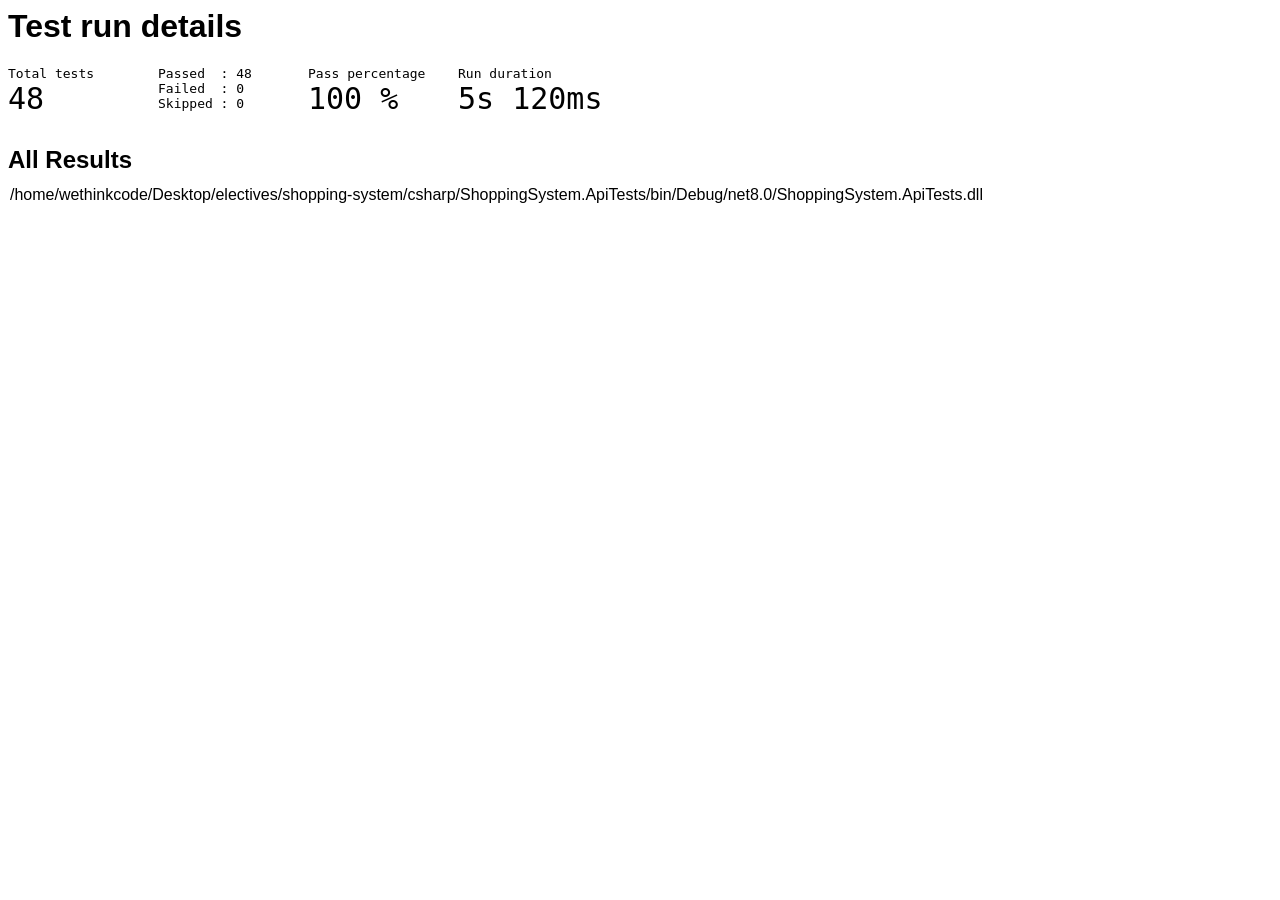
<file: docs/api-test-report.html>
﻿<?xml version="1.0" encoding="utf-8"?><html xmlns:tp="http://schemas.datacontract.org/2004/07/Microsoft.VisualStudio.TestPlatform.Extensions.HtmlLogger.ObjectModel" xmlns:a="http://schemas.microsoft.com/2003/10/Serialization/Arrays" xmlns:msxsl="urn:schemas-microsoft-com:xslt"><body><h1>Test run details</h1><div class="summary"><div class="block"><span>Total tests</span><div class="total-tests">48</div><br /></div><div class="block"><span>Passed  : </span><span class="passedTests">48</span><br /><span>Failed  : </span><span class="failedTests">0</span><br /><span>Skipped : </span><span class="skippedTests">0</span><br /></div><div class="block"><span>Pass percentage</span><div class="pass-percentage">100 %</div><br /></div><div class="block"><span>Run duration</span><div class="test-run-time">5s 120ms</div><br /></div><br /></div><h2>All Results</h2><div class="list-row" onclick="ToggleClass('-730458870')">/home/wethinkcode/Desktop/electives/shopping-system/csharp/ShoppingSystem.ApiTests/bin/Debug/net8.0/ShoppingSystem.ApiTests.dll</div><div class="inner-row" Id="-730458870" style="display:none;"><div class="leaf-division"><div><span class="pass">✔</span><span> Login_CorrectPassword_Returns200​</span><div class="duration"><span>129ms</span><br /></div></div><div class="error-info" /></div><div class="leaf-division"><div><span class="pass">✔</span><span> Login_WrongPassword_Returns400​</span><div class="duration"><span>61ms</span><br /></div></div><div class="error-info" /></div><div class="leaf-division"><div><span class="pass">✔</span><span> Logout_EndsTheSession​</span><div class="duration"><span>35ms</span><br /></div></div><div class="error-info" /></div><div class="leaf-division"><div><span class="pass">✔</span><span> Products_AreAvailableWithoutLogin​</span><div class="duration"><span>9ms</span><br /></div></div><div class="error-info" /></div><div class="leaf-division"><div><span class="pass">✔</span><span> SecuredEndpoint_WhenLoggedOut_Returns401("GET","/api/cart")​</span><div class="duration"><span>3ms</span><br /></div></div><div class="error-info" /></div><div class="leaf-division"><div><span class="pass">✔</span><span> SecuredEndpoint_WhenLoggedOut_Returns401("POST","/api/cart")​</span><div class="duration"><span>2ms</span><br /></div></div><div class="error-info" /></div><div class="leaf-division"><div><span class="pass">✔</span><span> SecuredEndpoint_WhenLoggedOut_Returns401("DELETE","/api/cart")​</span><div class="duration"><span>2ms</span><br /></div></div><div class="error-info" /></div><div class="leaf-division"><div><span class="pass">✔</span><span> SecuredEndpoint_WhenLoggedOut_Returns401("DELETE","/api/cart/1")​</span><div class="duration"><span>1ms</span><br /></div></div><div class="error-info" /></div><div class="leaf-division"><div><span class="pass">✔</span><span> SecuredEndpoint_WhenLoggedOut_Returns401("POST","/api/checkout")​</span><div class="duration"><span>1ms</span><br /></div></div><div class="error-info" /></div><div class="leaf-division"><div><span class="pass">✔</span><span> SecuredEndpoint_WhenLoggedOut_Returns401("GET","/api/orders")​</span><div class="duration"><span>1ms</span><br /></div></div><div class="error-info" /></div><div class="leaf-division"><div><span class="pass">✔</span><span> SecuredEndpoint_WhenLoggedOut_Returns401("GET","/api/me")​</span><div class="duration"><span>1ms</span><br /></div></div><div class="error-info" /></div><div class="leaf-division"><div><span class="pass">✔</span><span> SecuredEndpoint_WhenLoggedOut_Returns401("POST","/api/logout")​</span><div class="duration"><span>1ms</span><br /></div></div><div class="error-info" /></div><div class="leaf-division"><div><span class="pass">✔</span><span> SignUp_DuplicateUsername_Returns400​</span><div class="duration"><span>40ms</span><br /></div></div><div class="error-info" /></div><div class="leaf-division"><div><span class="pass">✔</span><span> SignUp_InvalidInput_Returns400("ab","a@b.com","password123")​</span><div class="duration"><span>3ms</span><br /></div></div><div class="error-info" /></div><div class="leaf-division"><div><span class="pass">✔</span><span> SignUp_InvalidInput_Returns400("validname","not-an-email","password123")​</span><div class="duration"><span>2ms</span><br /></div></div><div class="error-info" /></div><div class="leaf-division"><div><span class="pass">✔</span><span> SignUp_InvalidInput_Returns400("validname","a@b.com","short")​</span><div class="duration"><span>2ms</span><br /></div></div><div class="error-info" /></div><div class="leaf-division"><div><span class="pass">✔</span><span> SignUp_ValidUser_Returns201AndNeverReturnsPassword​</span><div class="duration"><span>36ms</span><br /></div></div><div class="error-info" /></div><div class="leaf-division"><div><span class="pass">✔</span><span> AddItem_InvalidInput_Returns400(5,9999)​</span><div class="duration"><span>48ms</span><br /></div></div><div class="error-info" /></div><div class="leaf-division"><div><span class="pass">✔</span><span> AddItem_InvalidInput_Returns400(5,0)​</span><div class="duration"><span>32ms</span><br /></div></div><div class="error-info" /></div><div class="leaf-division"><div><span class="pass">✔</span><span> AddItem_InvalidInput_Returns400(5,-1)​</span><div class="duration"><span>32ms</span><br /></div></div><div class="error-info" /></div><div class="leaf-division"><div><span class="pass">✔</span><span> AddItem_InvalidInput_Returns400(999,1)​</span><div class="duration"><span>31ms</span><br /></div></div><div class="error-info" /></div><div class="leaf-division"><div><span class="pass">✔</span><span> AddItem_ReturnsCartWithQuantityAndTotal​</span><div class="duration"><span>35ms</span><br /></div></div><div class="error-info" /></div><div class="leaf-division"><div><span class="pass">✔</span><span> Carts_AreSeparatePerUser​</span><div class="duration"><span>61ms</span><br /></div></div><div class="error-info" /></div><div class="leaf-division"><div><span class="pass">✔</span><span> RemoveItem_EmptiesTheCart​</span><div class="duration"><span>34ms</span><br /></div></div><div class="error-info" /></div><div class="leaf-division"><div><span class="pass">✔</span><span> Checkout_CashOnDelivery_NeedsNoCardDetails​</span><div class="duration"><span>51ms</span><br /></div></div><div class="error-info" /></div><div class="leaf-division"><div><span class="pass">✔</span><span> Checkout_EmptyCart_Returns400​</span><div class="duration"><span>32ms</span><br /></div></div><div class="error-info" /></div><div class="leaf-division"><div><span class="pass">✔</span><span> Checkout_InvalidCardDetails_Returns400_AndKeepsCart("1234","12/40","123")​</span><div class="duration"><span>39ms</span><br /></div></div><div class="error-info" /></div><div class="leaf-division"><div><span class="pass">✔</span><span> Checkout_InvalidCardDetails_Returns400_AndKeepsCart("4242424242424241","12/40","123")​</span><div class="duration"><span>36ms</span><br /></div></div><div class="error-info" /></div><div class="leaf-division"><div><span class="pass">✔</span><span> Checkout_InvalidCardDetails_Returns400_AndKeepsCart("4242424242424242","01/20","123")​</span><div class="duration"><span>37ms</span><br /></div></div><div class="error-info" /></div><div class="leaf-division"><div><span class="pass">✔</span><span> Checkout_InvalidCardDetails_Returns400_AndKeepsCart("4242424242424242","13/30","123")​</span><div class="duration"><span>37ms</span><br /></div></div><div class="error-info" /></div><div class="leaf-division"><div><span class="pass">✔</span><span> Checkout_InvalidCardDetails_Returns400_AndKeepsCart("4242424242424242","12/40","12")​</span><div class="duration"><span>33ms</span><br /></div></div><div class="error-info" /></div><div class="leaf-division"><div><span class="pass">✔</span><span> Checkout_ReducesStockByTheQuantityBought​</span><div class="duration"><span>38ms</span><br /></div></div><div class="error-info" /></div><div class="leaf-division"><div><span class="pass">✔</span><span> Checkout_WithCard_ReturnsOrder_AndNeverTheFullCardNumber​</span><div class="duration"><span>38ms</span><br /></div></div><div class="error-info" /></div><div class="leaf-division"><div><span class="pass">✔</span><span> Orders_ListsOnlyTheLoggedInUsersOrders​</span><div class="duration"><span>79ms</span><br /></div></div><div class="error-info" /></div><div class="leaf-division"><div><span class="pass">✔</span><span> AddPet_ThenGetIt_ReturnsTheSamePet​</span><div class="duration"><span>607ms</span><br /></div></div><div class="error-info" /></div><div class="leaf-division"><div><span class="pass">✔</span><span> FindPetsByStatus_ReturnsAList​</span><div class="duration"><span>292ms</span><br /></div></div><div class="error-info" /></div><div class="leaf-division"><div><span class="pass">✔</span><span> GetUnknownPet_Returns404​</span><div class="duration"><span>420ms</span><br /></div></div><div class="error-info" /></div><div class="leaf-division"><div><span class="pass">✔</span><span> EveryEndpoint_IsDocumentedInTheSpec("/api/products")​</span><div class="duration"><span>22ms</span><br /></div></div><div class="error-info" /></div><div class="leaf-division"><div><span class="pass">✔</span><span> EveryEndpoint_IsDocumentedInTheSpec("/api/signup")​</span><div class="duration"><span>4ms</span><br /></div></div><div class="error-info" /></div><div class="leaf-division"><div><span class="pass">✔</span><span> EveryEndpoint_IsDocumentedInTheSpec("/api/login")​</span><div class="duration"><span>3ms</span><br /></div></div><div class="error-info" /></div><div class="leaf-division"><div><span class="pass">✔</span><span> EveryEndpoint_IsDocumentedInTheSpec("/api/logout")​</span><div class="duration"><span>4ms</span><br /></div></div><div class="error-info" /></div><div class="leaf-division"><div><span class="pass">✔</span><span> EveryEndpoint_IsDocumentedInTheSpec("/api/me")​</span><div class="duration"><span>3ms</span><br /></div></div><div class="error-info" /></div><div class="leaf-division"><div><span class="pass">✔</span><span> EveryEndpoint_IsDocumentedInTheSpec("/api/cart")​</span><div class="duration"><span>3ms</span><br /></div></div><div class="error-info" /></div><div class="leaf-division"><div><span class="pass">✔</span><span> EveryEndpoint_IsDocumentedInTheSpec("/api/cart/{id}")​</span><div class="duration"><span>3ms</span><br /></div></div><div class="error-info" /></div><div class="leaf-division"><div><span class="pass">✔</span><span> EveryEndpoint_IsDocumentedInTheSpec("/api/checkout")​</span><div class="duration"><span>3ms</span><br /></div></div><div class="error-info" /></div><div class="leaf-division"><div><span class="pass">✔</span><span> EveryEndpoint_IsDocumentedInTheSpec("/api/orders")​</span><div class="duration"><span>4ms</span><br /></div></div><div class="error-info" /></div><div class="leaf-division"><div><span class="pass">✔</span><span> OpenApiSpec_IsServed​</span><div class="duration"><span>5ms</span><br /></div></div><div class="error-info" /></div><div class="leaf-division"><div><span class="pass">✔</span><span> SecuredOperations_DocumentA401_AndTheApiReturnsIt​</span><div class="duration"><span>5ms</span><br /></div></div><div class="error-info" /></div></div><div><h2>Informational messages</h2><span>NUnit Adapter 4.2.0.0: Test execution started</span><br /><span>Running all tests in /home/wethinkcode/Desktop/electives/shopping-system/csharp/ShoppingSystem.ApiTests/bin/Debug/net8.0/ShoppingSystem.ApiTests.dll</span><br /><span>   NUnit3TestExecutor discovered 48 of 48 NUnit test cases using Current Discovery mode, Non-Explicit run</span><br /><span>NUnit Adapter 4.2.0.0: Test execution complete</span><br /></div></body><script language="javascript">
        function ToggleClass(id) {
        var elem = document.getElementById(id);
        if (elem.style.display == "none") {
        elem.style.display = "block";
        }
        else {
        elem.style.display = "none";
        }
        }
      </script><style>
        body { font-family: Calibri, Verdana, Arial, sans-serif; background-color: White; color: Black; }
        h2 {
        margin-top: 15px;
        margin-bottom:10px;
        }
        pre {
        white-space: pre-wrap;
        }
        .summary {font-family:monospace;
        display: -webkit-flex; /* Safari */
        -webkit-flex-wrap: wrap; /* Safari 6.1+ */
        display: flex;
        flex-wrap: wrap;
        }
        .row {
        border: 2px solid #ffffff;
        width:100%;
        cursor:pointer;
        background-color:#d7e9fa;
        }
        .list-row {
        border: 2px solid #ffffff;
        width:100%;
        cursor:pointer;
        background-color:#ffffff;
        }
        .inner-row{
        border: 2px solid #ffffff;
        padding-left:1%;
        margin-left:1%;
        background-color:#ffffff;
        }
        .block{
        width : 150px;
        }
        .leaf-division{
        border: 2px solid #ffffff;
        background-color:#e6eff7;
        }
        .pass { color: #0c0; }
        .fail { color: #c00; }
        .error-message { color : brown; }
        .error-stack-trace { color: brown; }
        .duration {float:right;padding-right:1%;}
        .total-tests { font-size : 30px}
        .test-run-time { font-size : 30px}
        .pass-percentage { font-size : 30px}
        .error-info{
        margin-left:16px;
        }
      </style></html>
</file>
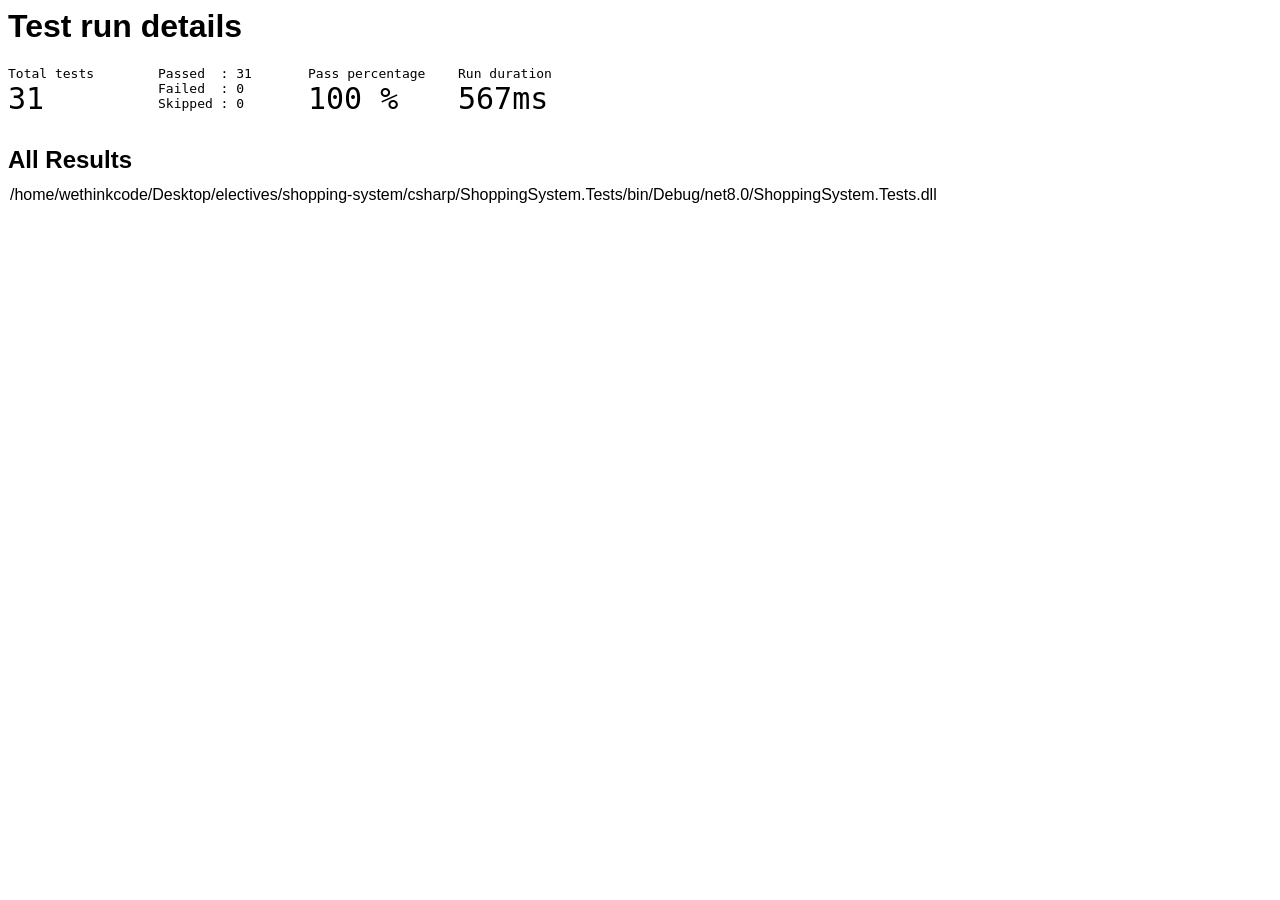
<file: docs/csharp-test-report.html>
﻿<?xml version="1.0" encoding="utf-8"?><html xmlns:tp="http://schemas.datacontract.org/2004/07/Microsoft.VisualStudio.TestPlatform.Extensions.HtmlLogger.ObjectModel" xmlns:a="http://schemas.microsoft.com/2003/10/Serialization/Arrays" xmlns:msxsl="urn:schemas-microsoft-com:xslt"><body><h1>Test run details</h1><div class="summary"><div class="block"><span>Total tests</span><div class="total-tests">31</div><br /></div><div class="block"><span>Passed  : </span><span class="passedTests">31</span><br /><span>Failed  : </span><span class="failedTests">0</span><br /><span>Skipped : </span><span class="skippedTests">0</span><br /></div><div class="block"><span>Pass percentage</span><div class="pass-percentage">100 %</div><br /></div><div class="block"><span>Run duration</span><div class="test-run-time">567ms</div><br /></div><br /></div><h2>All Results</h2><div class="list-row" onclick="ToggleClass('51471509')">/home/wethinkcode/Desktop/electives/shopping-system/csharp/ShoppingSystem.Tests/bin/Debug/net8.0/ShoppingSystem.Tests.dll</div><div class="inner-row" Id="51471509" style="display:none;"><div class="leaf-division"><div><span class="pass">✔</span><span> Add_InvalidQuantity_Throws(0)​</span><div class="duration"><span>7ms</span><br /></div></div><div class="error-info" /></div><div class="leaf-division"><div><span class="pass">✔</span><span> Add_InvalidQuantity_Throws(-3)​</span><div class="duration"><span>&lt; 1ms</span><br /></div></div><div class="error-info" /></div><div class="leaf-division"><div><span class="pass">✔</span><span> Add_MoreThanStock_Throws​</span><div class="duration"><span>&lt; 1ms</span><br /></div></div><div class="error-info" /></div><div class="leaf-division"><div><span class="pass">✔</span><span> Add_SameProductTwice_MergesQuantity​</span><div class="duration"><span>7ms</span><br /></div></div><div class="error-info" /></div><div class="leaf-division"><div><span class="pass">✔</span><span> Add_ValidItem_UpdatesTotal​</span><div class="duration"><span>2ms</span><br /></div></div><div class="error-info" /></div><div class="leaf-division"><div><span class="pass">✔</span><span> Remove_ExistingItem_ReturnsTrueAndEmptiesCart​</span><div class="duration"><span>&lt; 1ms</span><br /></div></div><div class="error-info" /></div><div class="leaf-division"><div><span class="pass">✔</span><span> Remove_MissingItem_ReturnsFalse​</span><div class="duration"><span>&lt; 1ms</span><br /></div></div><div class="error-info" /></div><div class="leaf-division"><div><span class="pass">✔</span><span> Checkout_EmptyCart_Throws​</span><div class="duration"><span>&lt; 1ms</span><br /></div></div><div class="error-info" /></div><div class="leaf-division"><div><span class="pass">✔</span><span> Checkout_StockChangedAfterAdding_FailsWithoutDeductingAnything​</span><div class="duration"><span>&lt; 1ms</span><br /></div></div><div class="error-info" /></div><div class="leaf-division"><div><span class="pass">✔</span><span> Checkout_ValidCart_ReducesStockAndClearsCart​</span><div class="duration"><span>&lt; 1ms</span><br /></div></div><div class="error-info" /></div><div class="leaf-division"><div><span class="pass">✔</span><span> IsValidCvv_VariousInputs_ReturnsExpected("123",True)​</span><div class="duration"><span>5ms</span><br /></div></div><div class="error-info" /></div><div class="leaf-division"><div><span class="pass">✔</span><span> IsValidCvv_VariousInputs_ReturnsExpected("1234",True)​</span><div class="duration"><span>&lt; 1ms</span><br /></div></div><div class="error-info" /></div><div class="leaf-division"><div><span class="pass">✔</span><span> IsValidCvv_VariousInputs_ReturnsExpected("12",False)​</span><div class="duration"><span>&lt; 1ms</span><br /></div></div><div class="error-info" /></div><div class="leaf-division"><div><span class="pass">✔</span><span> IsValidCvv_VariousInputs_ReturnsExpected("12345",False)​</span><div class="duration"><span>&lt; 1ms</span><br /></div></div><div class="error-info" /></div><div class="leaf-division"><div><span class="pass">✔</span><span> IsValidCvv_VariousInputs_ReturnsExpected("abc",False)​</span><div class="duration"><span>&lt; 1ms</span><br /></div></div><div class="error-info" /></div><div class="leaf-division"><div><span class="pass">✔</span><span> IsValidCvv_VariousInputs_ReturnsExpected("",False)​</span><div class="duration"><span>&lt; 1ms</span><br /></div></div><div class="error-info" /></div><div class="leaf-division"><div><span class="pass">✔</span><span> IsValidCvv_VariousInputs_ReturnsExpected(null,False)​</span><div class="duration"><span>&lt; 1ms</span><br /></div></div><div class="error-info" /></div><div class="leaf-division"><div><span class="pass">✔</span><span> IsValidLuhn_VariousCardNumbers_ReturnsExpected("4242424242424242",True)​</span><div class="duration"><span>&lt; 1ms</span><br /></div></div><div class="error-info" /></div><div class="leaf-division"><div><span class="pass">✔</span><span> IsValidLuhn_VariousCardNumbers_ReturnsExpected("4242 4242 4242 4242",True)​</span><div class="duration"><span>&lt; 1ms</span><br /></div></div><div class="error-info" /></div><div class="leaf-division"><div><span class="pass">✔</span><span> IsValidLuhn_VariousCardNumbers_ReturnsExpected("4242-4242-4242-4242",True)​</span><div class="duration"><span>&lt; 1ms</span><br /></div></div><div class="error-info" /></div><div class="leaf-division"><div><span class="pass">✔</span><span> IsValidLuhn_VariousCardNumbers_ReturnsExpected("4242424242424241",False)​</span><div class="duration"><span>&lt; 1ms</span><br /></div></div><div class="error-info" /></div><div class="leaf-division"><div><span class="pass">✔</span><span> IsValidLuhn_VariousCardNumbers_ReturnsExpected("1234",False)​</span><div class="duration"><span>&lt; 1ms</span><br /></div></div><div class="error-info" /></div><div class="leaf-division"><div><span class="pass">✔</span><span> IsValidLuhn_VariousCardNumbers_ReturnsExpected("",False)​</span><div class="duration"><span>&lt; 1ms</span><br /></div></div><div class="error-info" /></div><div class="leaf-division"><div><span class="pass">✔</span><span> IsValidLuhn_VariousCardNumbers_ReturnsExpected("abcd424242424242",False)​</span><div class="duration"><span>&lt; 1ms</span><br /></div></div><div class="error-info" /></div><div class="leaf-division"><div><span class="pass">✔</span><span> Constructor_NegativePrice_Throws​</span><div class="duration"><span>&lt; 1ms</span><br /></div></div><div class="error-info" /></div><div class="leaf-division"><div><span class="pass">✔</span><span> Constructor_NegativeStock_Throws​</span><div class="duration"><span>&lt; 1ms</span><br /></div></div><div class="error-info" /></div><div class="leaf-division"><div><span class="pass">✔</span><span> Constructor_ValidValues_SetsProperties​</span><div class="duration"><span>&lt; 1ms</span><br /></div></div><div class="error-info" /></div><div class="leaf-division"><div><span class="pass">✔</span><span> ReduceStock_InvalidQuantity_Throws(0)​</span><div class="duration"><span>&lt; 1ms</span><br /></div></div><div class="error-info" /></div><div class="leaf-division"><div><span class="pass">✔</span><span> ReduceStock_InvalidQuantity_Throws(-1)​</span><div class="duration"><span>&lt; 1ms</span><br /></div></div><div class="error-info" /></div><div class="leaf-division"><div><span class="pass">✔</span><span> ReduceStock_InvalidQuantity_Throws(6)​</span><div class="duration"><span>&lt; 1ms</span><br /></div></div><div class="error-info" /></div><div class="leaf-division"><div><span class="pass">✔</span><span> ReduceStock_ValidQuantity_ReducesStock​</span><div class="duration"><span>&lt; 1ms</span><br /></div></div><div class="error-info" /></div></div><div><h2>Informational messages</h2><span>NUnit Adapter 4.2.0.0: Test execution started</span><br /><span>Running all tests in /home/wethinkcode/Desktop/electives/shopping-system/csharp/ShoppingSystem.Tests/bin/Debug/net8.0/ShoppingSystem.Tests.dll</span><br /><span>   NUnit3TestExecutor discovered 31 of 31 NUnit test cases using Current Discovery mode, Non-Explicit run</span><br /><span>NUnit Adapter 4.2.0.0: Test execution complete</span><br /></div></body><script language="javascript">
        function ToggleClass(id) {
        var elem = document.getElementById(id);
        if (elem.style.display == "none") {
        elem.style.display = "block";
        }
        else {
        elem.style.display = "none";
        }
        }
      </script><style>
        body { font-family: Calibri, Verdana, Arial, sans-serif; background-color: White; color: Black; }
        h2 {
        margin-top: 15px;
        margin-bottom:10px;
        }
        pre {
        white-space: pre-wrap;
        }
        .summary {font-family:monospace;
        display: -webkit-flex; /* Safari */
        -webkit-flex-wrap: wrap; /* Safari 6.1+ */
        display: flex;
        flex-wrap: wrap;
        }
        .row {
        border: 2px solid #ffffff;
        width:100%;
        cursor:pointer;
        background-color:#d7e9fa;
        }
        .list-row {
        border: 2px solid #ffffff;
        width:100%;
        cursor:pointer;
        background-color:#ffffff;
        }
        .inner-row{
        border: 2px solid #ffffff;
        padding-left:1%;
        margin-left:1%;
        background-color:#ffffff;
        }
        .block{
        width : 150px;
        }
        .leaf-division{
        border: 2px solid #ffffff;
        background-color:#e6eff7;
        }
        .pass { color: #0c0; }
        .fail { color: #c00; }
        .error-message { color : brown; }
        .error-stack-trace { color: brown; }
        .duration {float:right;padding-right:1%;}
        .total-tests { font-size : 30px}
        .test-run-time { font-size : 30px}
        .pass-percentage { font-size : 30px}
        .error-info{
        margin-left:16px;
        }
      </style></html>
</file>
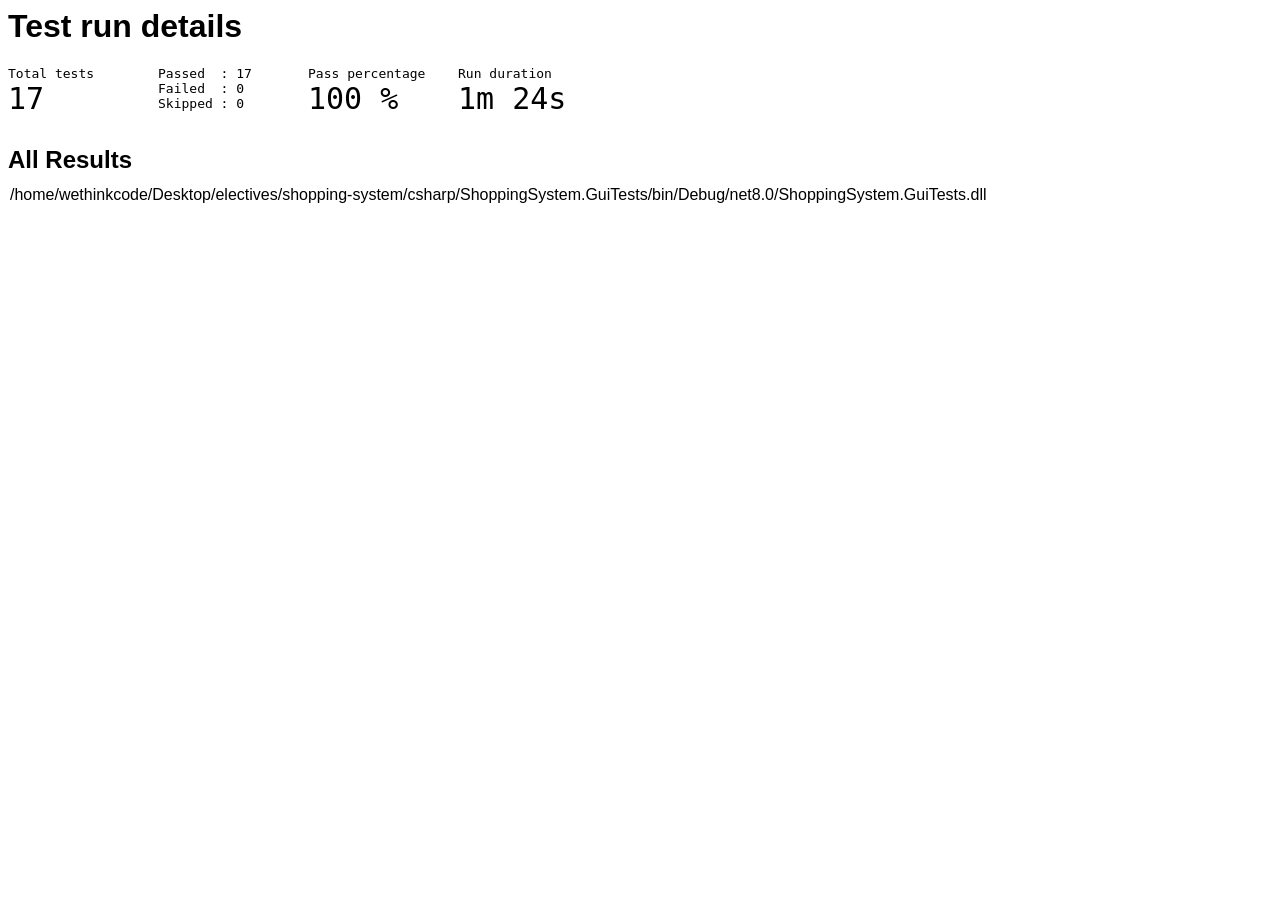
<file: docs/gui-test-report.html>
﻿<?xml version="1.0" encoding="utf-8"?><html xmlns:tp="http://schemas.datacontract.org/2004/07/Microsoft.VisualStudio.TestPlatform.Extensions.HtmlLogger.ObjectModel" xmlns:a="http://schemas.microsoft.com/2003/10/Serialization/Arrays" xmlns:msxsl="urn:schemas-microsoft-com:xslt"><body><h1>Test run details</h1><div class="summary"><div class="block"><span>Total tests</span><div class="total-tests">17</div><br /></div><div class="block"><span>Passed  : </span><span class="passedTests">17</span><br /><span>Failed  : </span><span class="failedTests">0</span><br /><span>Skipped : </span><span class="skippedTests">0</span><br /></div><div class="block"><span>Pass percentage</span><div class="pass-percentage">100 %</div><br /></div><div class="block"><span>Run duration</span><div class="test-run-time">1m 24s</div><br /></div><br /></div><h2>All Results</h2><div class="list-row" onclick="ToggleClass('89133288')">/home/wethinkcode/Desktop/electives/shopping-system/csharp/ShoppingSystem.GuiTests/bin/Debug/net8.0/ShoppingSystem.GuiTests.dll</div><div class="inner-row" Id="89133288" style="display:none;"><div class="leaf-division"><div><span class="pass">✔</span><span> LogIn_WrongPassword_ShowsError​</span><div class="duration"><span>4s 14ms</span><br /></div></div><div class="error-info" /></div><div class="leaf-division"><div><span class="pass">✔</span><span> LogOut_ReturnsToTheLoginForm​</span><div class="duration"><span>35s 539ms</span><br /></div></div><div class="error-info" /></div><div class="leaf-division"><div><span class="pass">✔</span><span> SignUp_InvalidDetails_ShowsServerError("ab","a@test.com","password123","Username must be")​</span><div class="duration"><span>2s 219ms</span><br /></div></div><div class="error-info" /></div><div class="leaf-division"><div><span class="pass">✔</span><span> SignUp_InvalidDetails_ShowsServerError("validname1","a@b","password123","valid email")​</span><div class="duration"><span>2s 119ms</span><br /></div></div><div class="error-info" /></div><div class="leaf-division"><div><span class="pass">✔</span><span> SignUp_InvalidDetails_ShowsServerError("validname1","a@test.com","short","at least 8")​</span><div class="duration"><span>2s 107ms</span><br /></div></div><div class="error-info" /></div><div class="leaf-division"><div><span class="pass">✔</span><span> SignUp_PasswordsDoNotMatch_ShowsError​</span><div class="duration"><span>2s 89ms</span><br /></div></div><div class="error-info" /></div><div class="leaf-division"><div><span class="pass">✔</span><span> SignUp_ValidDetails_ShowsTheShop​</span><div class="duration"><span>2s 148ms</span><br /></div></div><div class="error-info" /></div><div class="leaf-division"><div><span class="pass">✔</span><span> AddMoreThanStock_ShowsError_AndCartStaysEmpty​</span><div class="duration"><span>2s 208ms</span><br /></div></div><div class="error-info" /></div><div class="leaf-division"><div><span class="pass">✔</span><span> AddToCart_ShowsTheItemAndTotal​</span><div class="duration"><span>3s 925ms</span><br /></div></div><div class="error-info" /></div><div class="leaf-division"><div><span class="pass">✔</span><span> Checkout_WithEmptyCart_ShowsError​</span><div class="duration"><span>2s 191ms</span><br /></div></div><div class="error-info" /></div><div class="leaf-division"><div><span class="pass">✔</span><span> PayCashOnDelivery_PlacesOrder​</span><div class="duration"><span>3s 805ms</span><br /></div></div><div class="error-info" /></div><div class="leaf-division"><div><span class="pass">✔</span><span> PayWithCard_PlacesOrder_AndItAppearsInOrderHistory​</span><div class="duration"><span>4s 891ms</span><br /></div></div><div class="error-info" /></div><div class="leaf-division"><div><span class="pass">✔</span><span> PayWithInvalidDetails_ShowsError_AndKeepsTheCart("1234","12/40","123","Invalid card number")​</span><div class="duration"><span>3s 837ms</span><br /></div></div><div class="error-info" /></div><div class="leaf-division"><div><span class="pass">✔</span><span> PayWithInvalidDetails_ShowsError_AndKeepsTheCart("4242424242424241","12/40","123","Invalid card number")​</span><div class="duration"><span>3s 775ms</span><br /></div></div><div class="error-info" /></div><div class="leaf-division"><div><span class="pass">✔</span><span> PayWithInvalidDetails_ShowsError_AndKeepsTheCart("4242424242424242","01/20","123","expired")​</span><div class="duration"><span>3s 38ms</span><br /></div></div><div class="error-info" /></div><div class="leaf-division"><div><span class="pass">✔</span><span> PayWithInvalidDetails_ShowsError_AndKeepsTheCart("4242424242424242","12/40","12","Invalid CVV")​</span><div class="duration"><span>3s 820ms</span><br /></div></div><div class="error-info" /></div><div class="leaf-division"><div><span class="pass">✔</span><span> Search_Mouse_ShowsOnlyTheMouse​</span><div class="duration"><span>2s 234ms</span><br /></div></div><div class="error-info" /></div></div><div><h2>Informational messages</h2><span>NUnit Adapter 4.2.0.0: Test execution started</span><br /><span>Running all tests in /home/wethinkcode/Desktop/electives/shopping-system/csharp/ShoppingSystem.GuiTests/bin/Debug/net8.0/ShoppingSystem.GuiTests.dll</span><br /><span>   NUnit3TestExecutor discovered 17 of 17 NUnit test cases using Current Discovery mode, Non-Explicit run</span><br /><span>NUnit Adapter 4.2.0.0: Test execution complete</span><br /></div></body><script language="javascript">
        function ToggleClass(id) {
        var elem = document.getElementById(id);
        if (elem.style.display == "none") {
        elem.style.display = "block";
        }
        else {
        elem.style.display = "none";
        }
        }
      </script><style>
        body { font-family: Calibri, Verdana, Arial, sans-serif; background-color: White; color: Black; }
        h2 {
        margin-top: 15px;
        margin-bottom:10px;
        }
        pre {
        white-space: pre-wrap;
        }
        .summary {font-family:monospace;
        display: -webkit-flex; /* Safari */
        -webkit-flex-wrap: wrap; /* Safari 6.1+ */
        display: flex;
        flex-wrap: wrap;
        }
        .row {
        border: 2px solid #ffffff;
        width:100%;
        cursor:pointer;
        background-color:#d7e9fa;
        }
        .list-row {
        border: 2px solid #ffffff;
        width:100%;
        cursor:pointer;
        background-color:#ffffff;
        }
        .inner-row{
        border: 2px solid #ffffff;
        padding-left:1%;
        margin-left:1%;
        background-color:#ffffff;
        }
        .block{
        width : 150px;
        }
        .leaf-division{
        border: 2px solid #ffffff;
        background-color:#e6eff7;
        }
        .pass { color: #0c0; }
        .fail { color: #c00; }
        .error-message { color : brown; }
        .error-stack-trace { color: brown; }
        .duration {float:right;padding-right:1%;}
        .total-tests { font-size : 30px}
        .test-run-time { font-size : 30px}
        .pass-percentage { font-size : 30px}
        .error-info{
        margin-left:16px;
        }
      </style></html>
</file>
